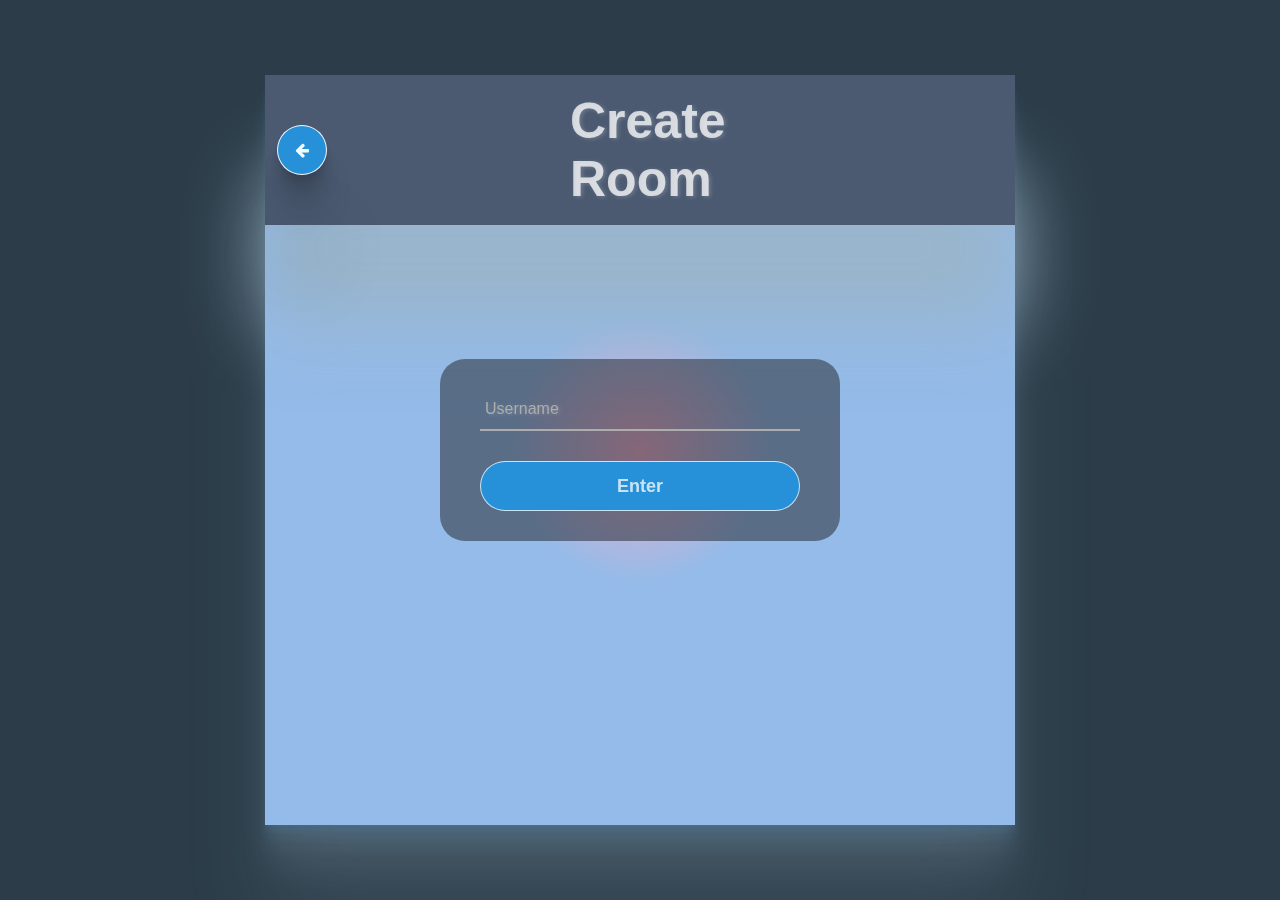
<file: Design/CreatePage.html>
<!DOCTYPE html>
<html lang="en" >
<head>
  <meta charset="UTF-8">
  <title>Create Room</title>
  <link rel="stylesheet" href="./CreatePage.css">

</head>
<body>
<!--Create Page-->
<div class="app">
    <div class="controls">
      <h1 class="title">Create Room</h1>
      <button class="fa fa-arrow-left" onclick="document.location='./HomePage.html'"></button>
    </div>
    <div>
        <div class="center">
            <form method="post">
                  <div class="txt_field">
                    <input type="text" required>
                    <span></span>
                    <label>Username</label>
                  </div>
                  <div class="pass">
                    <input type="submit" value="Enter">
                  </div>
            </form>
          </div>
    </div>
</div>
</body>
</html>
</file>
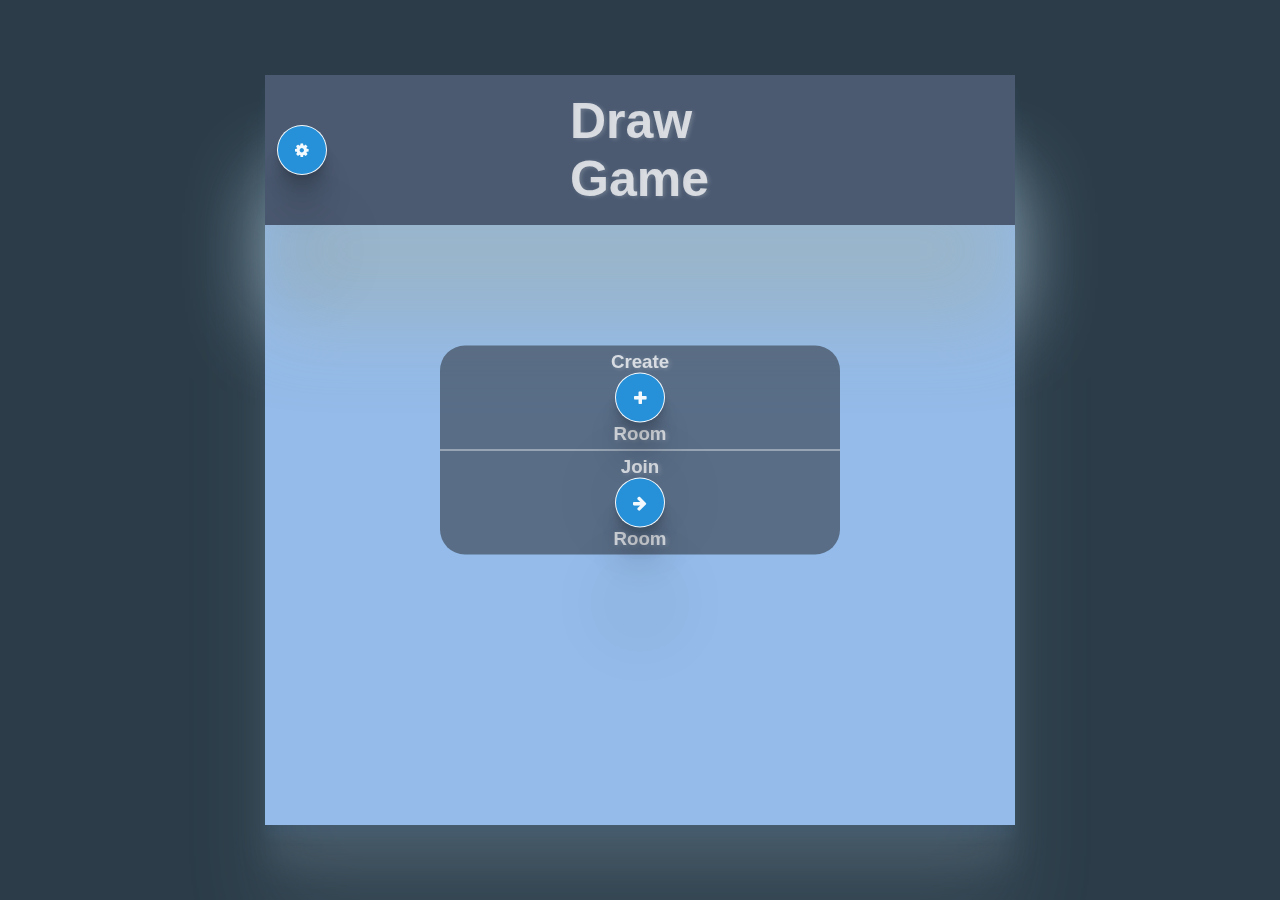
<file: Design/HomePage.html>
<!DOCTYPE html>
<html lang="en" >
<head>
  <meta charset="UTF-8">
  <title>Home Page</title>
  <link rel="stylesheet" href="./HomePage.css">
</head>
<body>
<div class="app">
    <div class="controls">
      <h1 class="title">Draw Game</h1>
      <button class="fa fa-cog"></button>
    </div>

    <div class="center">
      <div class="Create">
        <h3 class="labeling">Create</h3>
          <button class="fa fa-plus" onclick="document.location='./CreatePage.html'"></button>
        <h3 class="labeling">Room</h3>
      </div>

      <div class="Join">
        <h3 class="labeling">Join</h3>
           <button class="fa fa-arrow-right" onclick="document.location='./JoinPage.html'"></button>
         <h3 class="labeling">Room</h3>
      </div>
    </div>
</div>
</body>
</html>
</file>
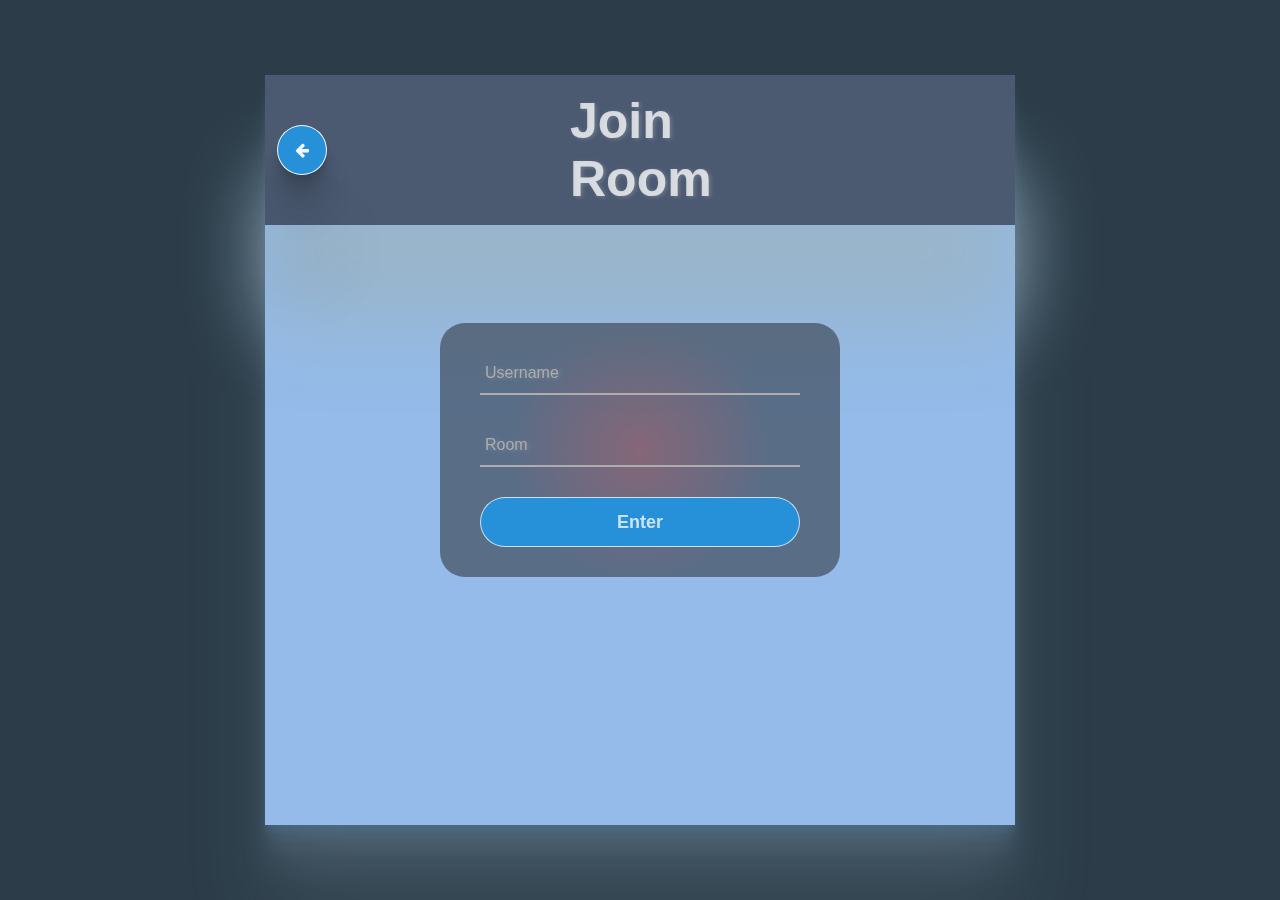
<file: Design/JoinPage.html>
<!DOCTYPE html>
<html lang="en" >
<head>
  <meta charset="UTF-8">
  <title>Join Room</title>
  <link rel="stylesheet" href="./JoinPage.css">
</head>
<body>
<!--Join Page-->
<div class="app">
    <div class="controls">
      <h1 class="title">Join Room</h1>
      <button class="fa fa-arrow-left" onclick="document.location='./HomePage.html'"></button>
    </div>

    <div>
        <div class="center">
            <form method="post">
                  <div class="txt_field">
                    <input type="text" required>
                    <span></span>
                    <label>Username</label>
                  </div>
                  <div class="txt_field">
                    <input type="text" required>
                    <span></span>
                    <label>Room</label>
                  </div>
                  <div class="pass">
                    <input type="submit" value="Enter">
                  </div>
            </form>
          </div>
    </div>
</div>
</body>
</html>
</file>
<file: Design/CreatePage.css>
@import "https://cdnjs.cloudflare.com/ajax/libs/font-awesome/4.7.0/css/font-awesome.min.css";
* {
  margin:0px;
  padding:0px;
  box-sizing:border-box;
  font-family:"Raleway", sans-serif;
  
}
body {
  background:#2C3D49;
  color: rgba(255,255,255,0.75);
  text-shadow: 2px 1px 4px rgba(255, 255, 255, 0.2);
}

.app {
  background: rgb(238,174,202);
  background: radial-gradient(circle, rgba(238,174,202,1) 0%, rgba(148,187,233,1) 25%);
  position:fixed;
  top:50%;
  left:50%;
  transform:translate(-50%,-50%);
  width:750px;
  height:750px;
  box-shadow:
    0 2.8px 2.2px rgba(125, 180, 217, 0.034),
    0 6.7px 5.3px rgba(109, 186, 238, 0.048),
    0 12.5px 10px rgba(96, 191, 255, 0.06),
    0 22.3px 17.9px rgba(169, 217, 250, 0.072),
    0 41.8px 33.4px rgba(214, 237, 252, 0.086),
    0 100px 80px rgba(154, 180, 197, 0.12);
}

.app .controls {
  height:150px;
  display:flex;
  align-items:center;
  background: rgba(30,31,38,0.62);
  padding:0px 10px;
  box-shadow:
    0 2.8px 2.2px rgba(125, 180, 217, 0.0),
    0 6.7px 5.3px rgba(109, 186, 238, 0.0),
    0 12.5px 10px rgba(96, 191, 255, 0.0),
    0 22.3px 17.9px rgba(169, 217, 250, 0.005),
    0 41.8px 33.4px rgba(214, 237, 252, 0.005),
    0 100px 80px rgba(154, 180, 197, 0.85);
}

.controls h1 {
  position: fixed; 
  left: 305px;
}

.app .controls .title {
  font-weight:600;
  font-size: 50px;
  width:80px;
}

.app .controls button {
  display:inline-block;
  line-height:30px;
  margin:0px 2px;
  cursor:pointer;
}

.center{
  position: absolute;
  top: 50%;
  left: 50%;
  transform: translate(-50%, -50%);
  width: 400px;
  background: rgba(30,31,38,0.5); 
  border-radius: 25px;
}

.center form{
  padding: 0 40px; 
  box-sizing: border-box;
}

form .txt_field{
  position: relative; 
  border-bottom: 2px solid #adadad;
  margin: 30px 0; 
}

.txt_field input{
  color: rgba(255,255,255,0.75);
  width: 100%; 
  padding: 0 5px; 
  height: 40px; 
  font-size: 16px; 
  border: none; 
  background: none; 
  outline: none; 
}

.txt_field label{
  position: absolute;
  top: 50%; 
  left: 5px; 
  color: #adadad;
  transform: translateY(-50%);
  font-size: 16px; 
  pointer-events: none; 
  transition: .5s;
}

.txt_field span::before{
  content: '';
  position: absolute; 
  top: 40px; 
  left: 0; 
  width: 0%; 
  height: 2px; 
  background: #2691d9;
  transition: .5s;
}

.txt_field input:focus ~ span::before, 
.txt_field input:valid ~ span::before{
  width: 100%;
}

.txt_field input:focus ~ label, 
.txt_field input:valid ~ label{
  top: -5px;
  color: #2691d9;
}

input[type="submit"]{
  width: 100%; 
  margin-bottom: 30px;
  height: 50px; 
  border: 1px solid;
  background: #2691d9;
  border-radius: 25px;
  font-size: 18px; 
  color: rgba(255,255,255,0.75);
  font-weight: 600;
  cursor: pointer; 
  transition: 0.5s;
  
}

input[type="submit"]:hover {
  background: rgba(17,17,17,0.5);
}

button {
  font-weight:600;
  height: 50px; width: 50px;
  cursor: pointer;
  transition: transform 0.3s;
  background: #2691d9;
  color: rgba(255,255,255,0.95);
  border: 1px solid;
  text-align:center;
  border-radius: 25px;
  box-shadow:
    0 2.8px 2.2px rgba(0, 0, 0, 0.034),
    0 6.7px 5.3px rgba(0, 0, 0, 0.048),
    0 12.5px 10px rgba(0, 0, 0, 0.06),
    0 22.3px 17.9px rgba(0, 0, 0, 0.072),
    0 41.8px 33.4px rgba(0, 0, 0, 0.086),
    0 100px 80px rgba(0, 0, 0, 0.12); 
  transition: 0.4s;
}

button:hover{
  background: rgba(17,17,17,0.5);
}
</file>
<file: Design/HomePage.css>
@import "https://cdnjs.cloudflare.com/ajax/libs/font-awesome/4.7.0/css/font-awesome.min.css";
* {
  margin:0px;
  padding:0px;
  box-sizing:border-box;
  font-family:"Raleway", sans-serif;
  
}
body {
  background:#2C3D49;
  color: rgba(255,255,255,0.75);
  text-shadow: 2px 1px 4px rgba(255, 255, 255, 0.2);
}

.app {
  background: rgb(238,174,202);
  background: radial-gradient(circle, rgba(238,174,202,1) 0%, rgba(148,187,233,1) 0%);
  position:fixed;
  top:50%;
  left:50%;
  transform:translate(-50%,-50%);
  width:750px;
  height:750px;
  box-shadow:
    0 2.8px 2.2px rgba(125, 180, 217, 0.002),
    0 6.7px 5.3px rgba(109, 186, 238, 0.008),
    0 12.5px 10px rgba(96, 191, 255, 0.06),
    0 22.3px 17.9px rgba(169, 217, 250, 0.002),
    0 41.8px 33.4px rgba(214, 237, 252, 0.086),
    0 100px 80px rgba(154, 180, 197, 0.12);
}

.app .controls {
  height:150px;
  display:flex;
  align-items:center;
  background: rgba(30,31,38,0.62);
  padding:0px 10px;
  box-shadow:
    0 2.8px 2.2px rgba(125, 180, 217, 0.0),
    0 6.7px 5.3px rgba(109, 186, 238, 0.0),
    0 12.5px 10px rgba(96, 191, 255, 0.0),
    0 22.3px 17.9px rgba(169, 217, 250, 0.005),
    0 41.8px 33.4px rgba(214, 237, 252, 0.005),
    0 100px 80px rgba(154, 180, 197, 0.85);
}

.controls h1 {
  position: fixed; 
  left: 305px;
}

.app .controls .title {
  font-weight:600;
  font-size: 50px;
  width:80px;
}

.app .controls button {
  display:inline-block;
  line-height:30px;
  margin:0px 2px;
  cursor:pointer;
}

.center{
  position: absolute;
  top: 50%;
  left: 50%;
  transform: translate(-50%, -50%);
  width: 400px;
  background: rgba(30,31,38,0.5); 
  border-radius: 25px;
}

.Create{ 
  padding: 5px;
  border-bottom: 1px solid; 
}

.Join{
  padding: 5px;
}



.Join button{
  position: relative; 
  left: 50%; 
  transform: translateX(-50%);
}

.Create button{
  position: relative; 
  left: 50%; 
  transform: translateX(-50%);
}



.labeling{
  text-align: center;
}

button {
  font-weight:600;
  height: 50px; width: 50px;
  cursor: pointer;
  transition: transform 0.3s;
  background: #2691d9;
  color: rgba(255,255,255,0.95);
  border: 1px solid;
  text-align:center;
  border-radius: 25px;
  box-shadow:
    0 2.8px 2.2px rgba(0, 0, 0, 0.034),
    0 6.7px 5.3px rgba(0, 0, 0, 0.048),
    0 12.5px 10px rgba(0, 0, 0, 0.06),
    0 22.3px 17.9px rgba(0, 0, 0, 0.072),
    0 41.8px 33.4px rgba(0, 0, 0, 0.086),
    0 100px 80px rgba(0, 0, 0, 0.12); 
}

button:hover{
  background: rgba(17,17,17,0.5);
}

button a {
  color: white; 
  text-decoration: none;
}
</file>
<file: Design/JoinPage.css>
@import "https://cdnjs.cloudflare.com/ajax/libs/font-awesome/4.7.0/css/font-awesome.min.css";
* {
  margin:0px;
  padding:0px;
  box-sizing:border-box;
  font-family:"Raleway", sans-serif;

}
body {
  background:#2C3D49;
  color: rgba(255,255,255,0.75);
  text-shadow: 2px 1px 4px rgba(255, 255, 255, 0.2);
}

.app {
  background: rgb(238,174,202);
  background: radial-gradient(circle, rgba(238,174,202,1) 0%, rgba(148,187,233,1) 25%);
  position:fixed;
  top:50%;
  left:50%;
  transform:translate(-50%,-50%);
  width:750px;
  height:750px;
  box-shadow:
    0 2.8px 2.2px rgba(125, 180, 217, 0.034),
    0 6.7px 5.3px rgba(109, 186, 238, 0.048),
    0 12.5px 10px rgba(96, 191, 255, 0.06),
    0 22.3px 17.9px rgba(169, 217, 250, 0.072),
    0 41.8px 33.4px rgba(214, 237, 252, 0.086),
    0 100px 80px rgba(154, 180, 197, 0.12);
}

.app .controls {
  height:150px;
  display:flex;
  align-items:center;
  background: rgba(30,31,38,0.62);
  padding:0px 10px;
  box-shadow:
    0 2.8px 2.2px rgba(125, 180, 217, 0.0),
    0 6.7px 5.3px rgba(109, 186, 238, 0.0),
    0 12.5px 10px rgba(96, 191, 255, 0.0),
    0 22.3px 17.9px rgba(169, 217, 250, 0.005),
    0 41.8px 33.4px rgba(214, 237, 252, 0.005),
    0 100px 80px rgba(154, 180, 197, 0.85);
}

.controls h1 {
  position: fixed;
  left: 305px;
}

.app .controls .title {
  font-weight:600;
  font-size: 50px;
  width:80px;
}

.app .controls button {
  display:inline-block;
  line-height:30px;
  margin:0px 2px;
  cursor:pointer;
}

.center{
  position: absolute;
  top: 50%;
  left: 50%;
  transform: translate(-50%, -50%);
  width: 400px;
  background: rgba(30,31,38,0.5);
  border-radius: 25px;
}

.center form{
  padding: 0 40px;
  box-sizing: border-box;
}

form .txt_field{
  position: relative;
  border-bottom: 2px solid #adadad;
  margin: 30px 0;
}

.txt_field input{
  color: rgba(255,255,255,0.75);
  width: 100%;
  padding: 0 5px;
  height: 40px;
  font-size: 16px;
  border: none;
  background: none;
  outline: none;
}

.txt_field label{
  position: absolute;
  top: 50%;
  left: 5px;
  color: #adadad;
  transform: translateY(-50%);
  font-size: 16px;
  pointer-events: none;
  transition: .5s;
}

.txt_field span::before{
  content: '';
  position: absolute;
  top: 40px;
  left: 0;
  width: 0%;
  height: 2px;
  background: #2691d9;
  transition: .5s;
}

.txt_field input:focus ~ span::before,
.txt_field input:valid ~ span::before{
  width: 100%;
}

.txt_field input:focus ~ label,
.txt_field input:valid ~ label{
  top: -5px;
  color: #2691d9;
}

input[type="submit"]{
  width: 100%;
  margin-bottom: 30px;
  height: 50px;
  border: 1px solid;
  background: #2691d9;
  border-radius: 25px;
  font-size: 18px;
  color: rgba(255,255,255,0.75);
  font-weight: 600;
  cursor: pointer;
  transition: 0.5s;

}

input[type="submit"]:hover {
  background: rgba(17,17,17,0.5);
}

button {
  font-weight:600;
  height: 50px; width: 50px;
  cursor: pointer;
  transition: transform 0.3s;
  background: #2691d9;
  color: rgba(255,255,255,0.95);
  border: 1px solid;
  text-align:center;
  border-radius: 25px;
  box-shadow:
    0 2.8px 2.2px rgba(0, 0, 0, 0.034),
    0 6.7px 5.3px rgba(0, 0, 0, 0.048),
    0 12.5px 10px rgba(0, 0, 0, 0.06),
    0 22.3px 17.9px rgba(0, 0, 0, 0.072),
    0 41.8px 33.4px rgba(0, 0, 0, 0.086),
    0 100px 80px rgba(0, 0, 0, 0.12);
  transition: 0.4s;
}

button:hover{
  background: rgba(17,17,17,0.5);
}
</file>
